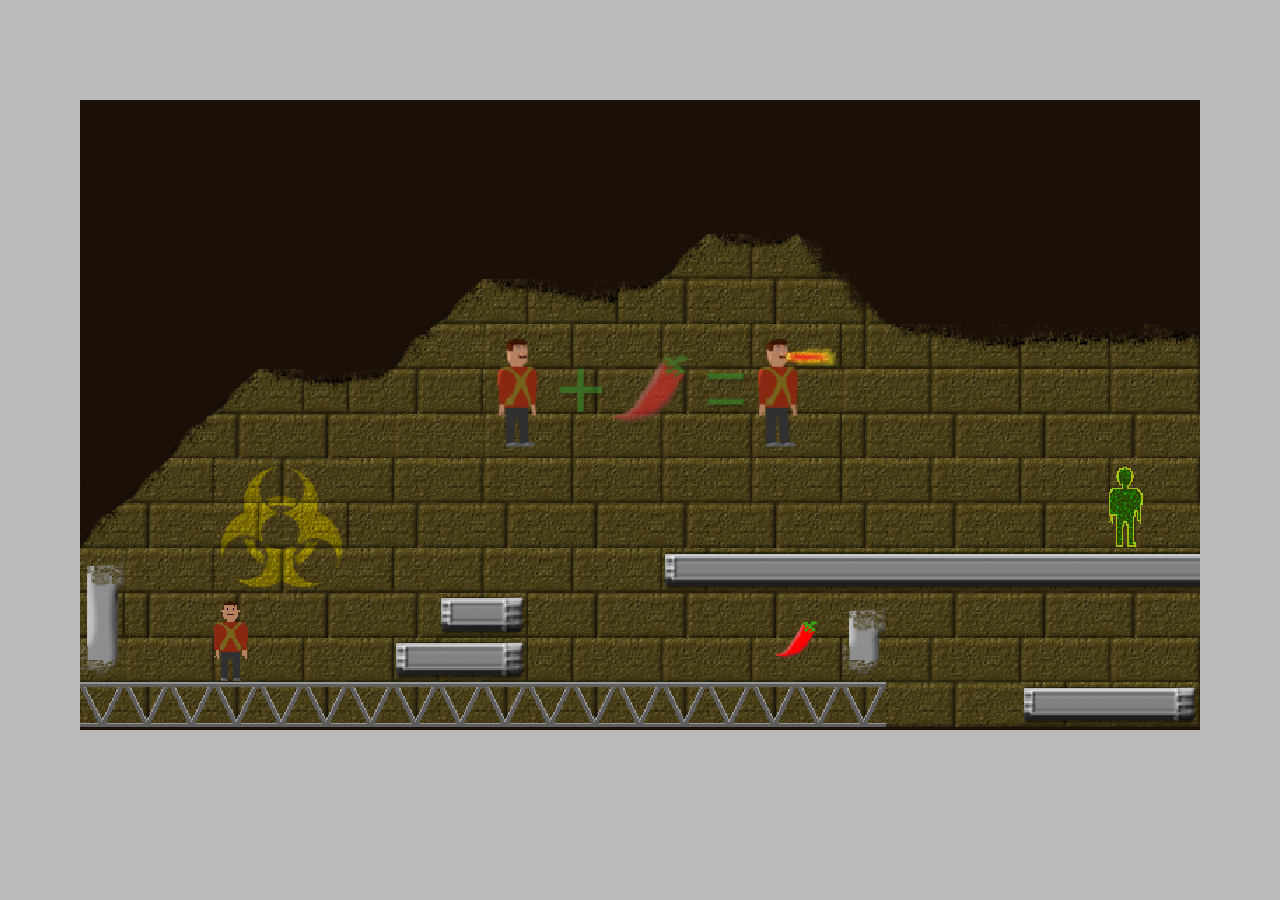
<file: index.html>
<!DOCTYPE html>
<html>
<head lang="en">
    <title>Wedding Adventure</title>
    <meta charset="utf-8">
   <link rel="stylesheet" href="style.css" type="text/css" charset="utf-8" />
    	<script>
    	
    	</script>
		<script src="js/phaser.js"></script>
		<script src="js/init.js"></script>
		<script src="js/pad.js"></script>
        <script src="js/preloader.js"></script>
		<script src="js/gamefinished.js"></script>
		<script src="js/loadingscreen.js"></script>

		<!-- GAMES -->
		<script src="games/JackTheRunnerFIXXIE/game.js"></script>


</head>
<body onload="init();">
<div id="gamediv">
	
</div>

</body>
</html>
</file>
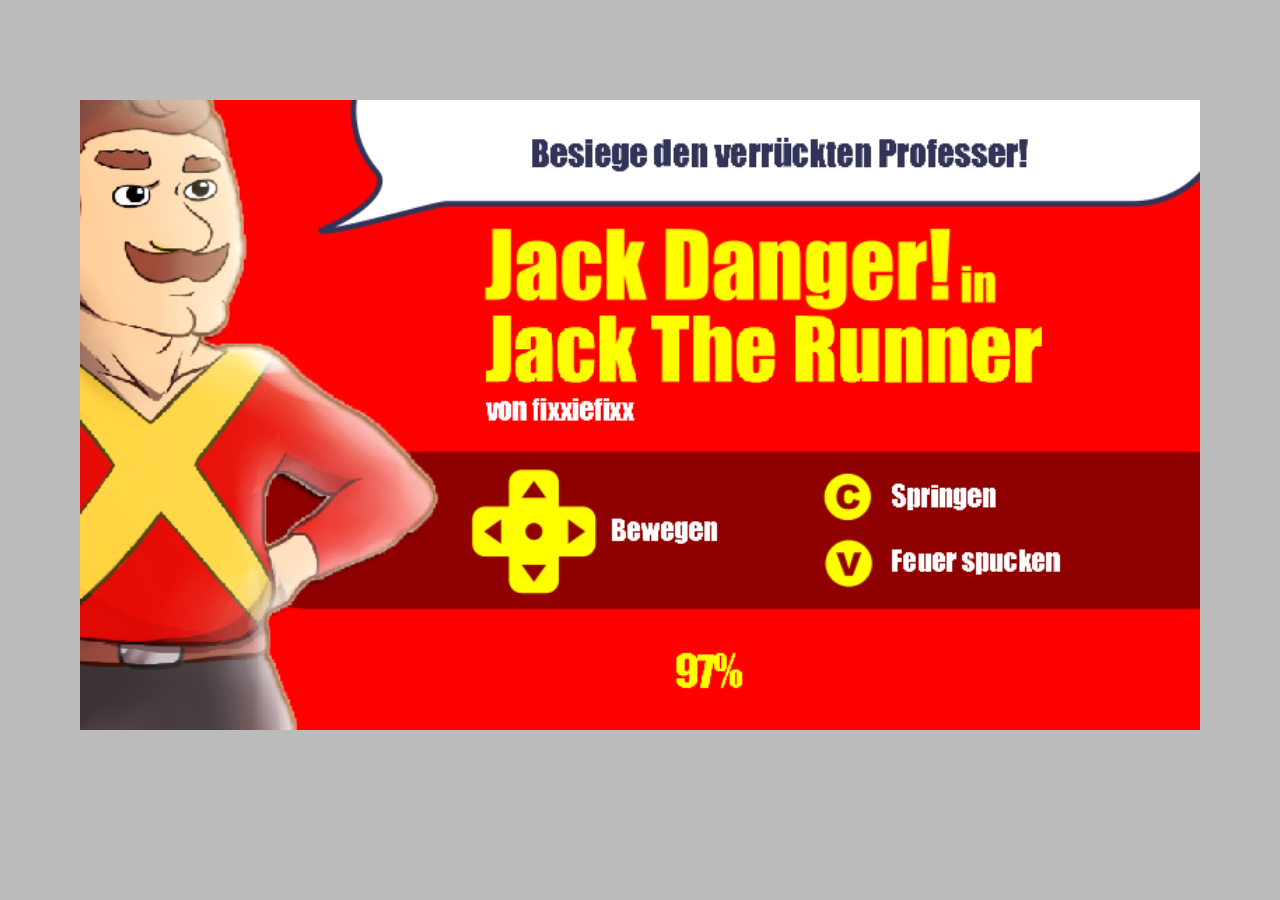
<file: JackDanger/index.html>
<!DOCTYPE html>
<html>
<head lang="en">
    <title>Jack Danger</title>
    <meta charset="utf-8">
   <link rel="stylesheet" href="style.css" type="text/css" charset="utf-8" />
    	<script>
    	
    	</script>
		<script src="js/phaser.js"></script>
		<script src="js/init.js"></script>
		<script src="js/pad.js"></script>
        <script src="js/preloader.js"></script>
		<script src="js/gamefinished.js"></script>
		<script src="js/loadingscreen.js"></script>

		<!-- GAMES -->
		<script src="games/JackTheRunnerFIXXIE/game.js"></script>


</head>
<body onload="init();">
<div id="gamediv">
	
</div>

</body>
</html>
</file>
<file: style.css>
body {
	margin: 0px; 
	padding: 0px;
	background-color: #BBB;
}

canvas, img {
    image-rendering: optimizeSpeed;
    image-rendering: -moz-crisp-edges;
    image-rendering: -webkit-optimize-contrast;
    image-rendering: optimize-contrast;
    image-rendering: pixelated;
    -ms-interpolation-mode: nearest-neighbor;
}



#gamediv {
	height: 70vh;
	margin: auto;
	margin-top: 100px;
}
</file>
<file: JackDanger/style.css>
body {
	margin: 0px; 
	padding: 0px;
	background-color: #BBB;
}

canvas, img {
    //image-rendering: optimizeSpeed;
    //image-rendering: -moz-crisp-edges;
    //image-rendering: -webkit-optimize-contrast;
    //image-rendering: optimize-contrast;
    //image-rendering: pixelated;
    //-ms-interpolation-mode: nearest-neighbor;
}



#gamediv {
	height: 70vh;
	margin: auto;
	margin-top: 100px;
}
</file>
